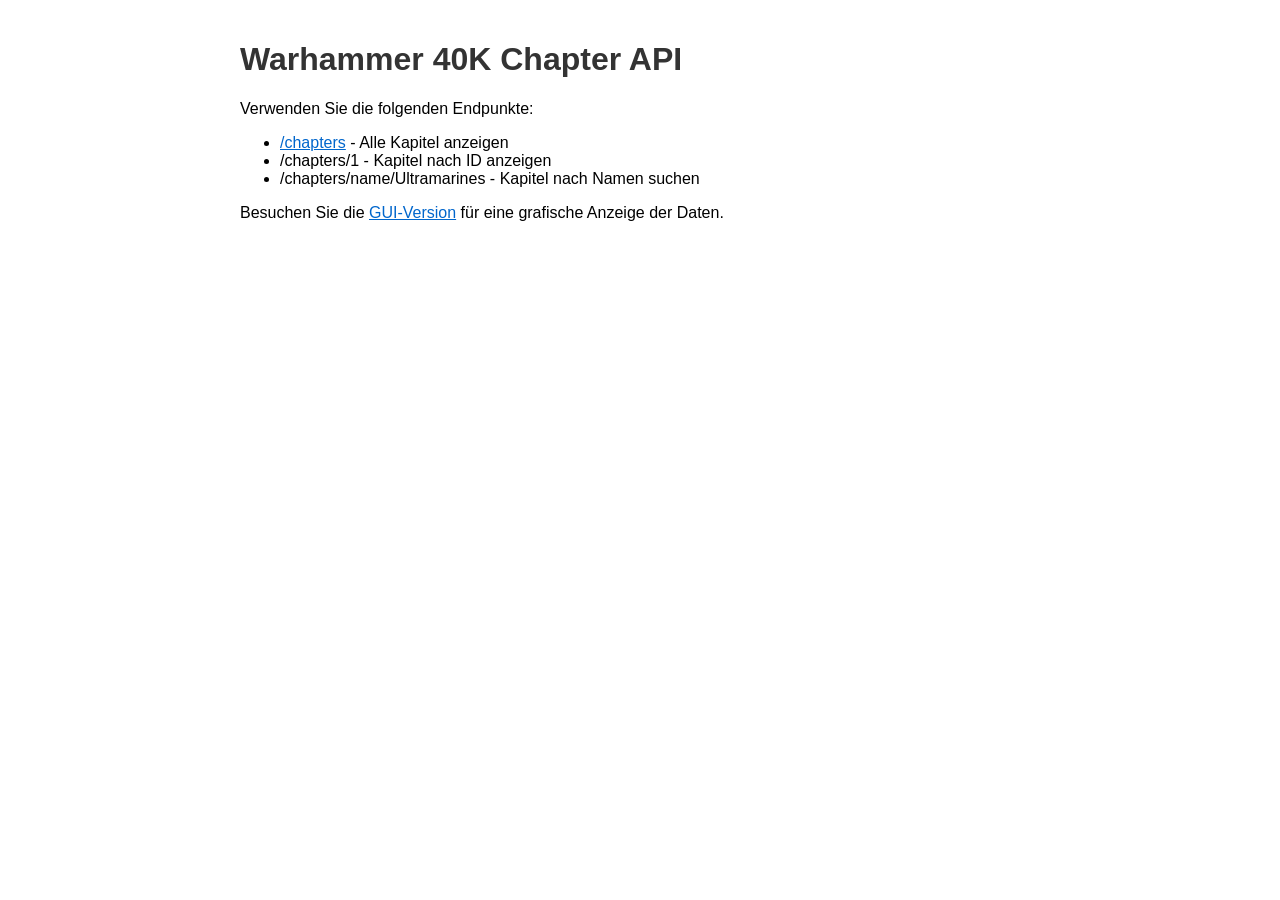
<file: template/index.html>
<!DOCTYPE html>
<html lang="de">
<head>
    <meta charset="UTF-8">
    <meta name="viewport" content="width=device-width, initial-scale=1.0">
    <title>Warhammer 40K Chapter API</title>
    <link rel="stylesheet" href="/static/style.css">
</head>
<body>
    <h1>Warhammer 40K Chapter API</h1>
    <p>Verwenden Sie die folgenden Endpunkte:</p>
    <ul>
        <li><a href="/chapters">/chapters</a> - Alle Kapitel anzeigen</li>
        <li>/chapters/1 - Kapitel nach ID anzeigen</li>
        <li>/chapters/name/Ultramarines - Kapitel nach Namen suchen</li>
    </ul>
    <p>Besuchen Sie die <a href="/gui">GUI-Version</a> für eine grafische Anzeige der Daten.</p>
</body>
</html>
</file>
<file: static/style.css>
body {
    font-family: Arial, sans-serif;
    max-width: 800px;
    margin: 0 auto;
    padding: 20px;
}
h1 {
    color: #333;
}
a {
    color: #0066cc;
}
</file>
